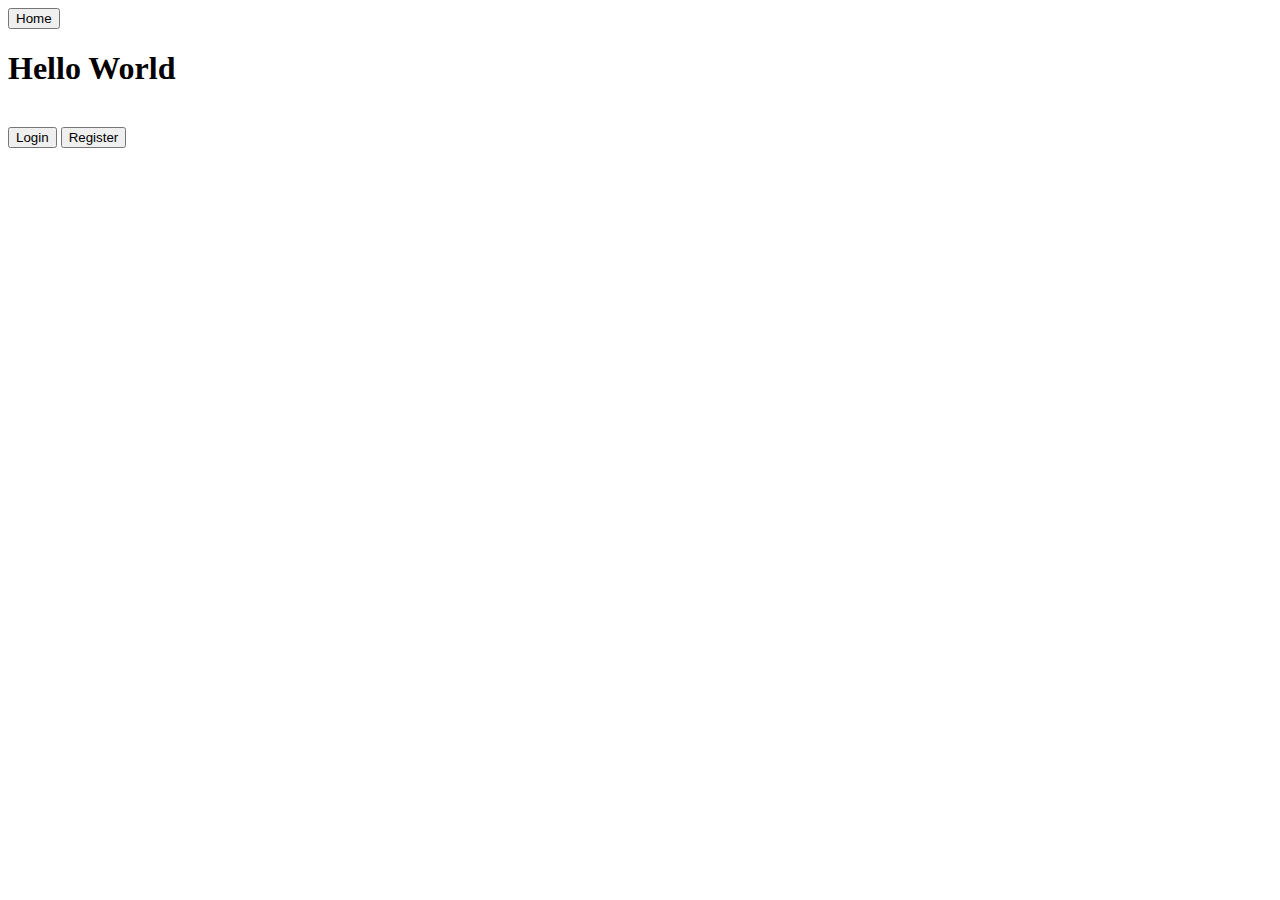
<file: lab1/index.html>
<!DOCTYPE html>
<html>
    <head>
        <meta charset="UTF-8">
        <title>TIwAM Lab1</title>
        <script src="https://code.jquery.com/jquery-3.5.1.min.js"></script>
        <script src="js/webpage.js"></script>
    </head>
    <body>
        <button id="homeButton">Home</button>
        <h1 id="hellomsg">Hello World</h1>
        <br>
        <button id="loginButton">Login</button>
        <button id="registerButton">Register</button>
    </body>
</html>
</file>
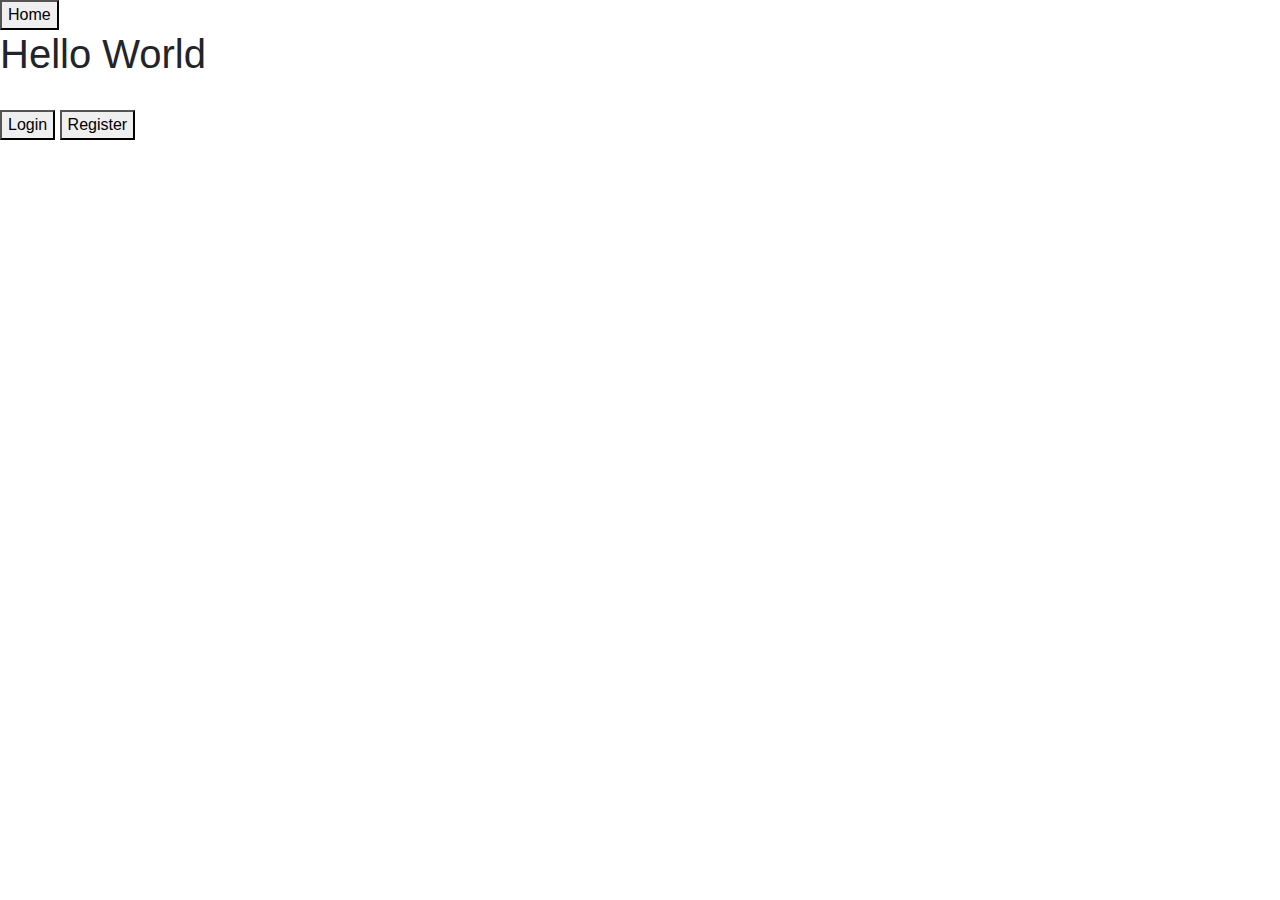
<file: lab2/index.html>
<!DOCTYPE html>
<html>
    <head>
        <meta charset="UTF-8">
        <title>TIwAM Lab1</title>
        <script src="https://code.jquery.com/jquery-3.5.1.min.js"></script>
        <script src="js/webpage.js"></script>
        <link rel="stylesheet" href="https://maxcdn.bootstrapcdn.com/bootstrap/4.0.0/css/bootstrap.min.css" integrity="sha384-Gn5384xqQ1aoWXA+058RXPxPg6fy4IWvTNh0E263XmFcJlSAwiGgFAW/dAiS6JXm" crossorigin="anonymous">
    </head>
    <body>
        <button id="homeButton">Home</button>
        <h1 id="hellomsg">Hello World</h1>
        <br>
        <button id="loginButton">Login</button>
        <button id="registerButton">Register</button>
    </body>
</html>
</file>
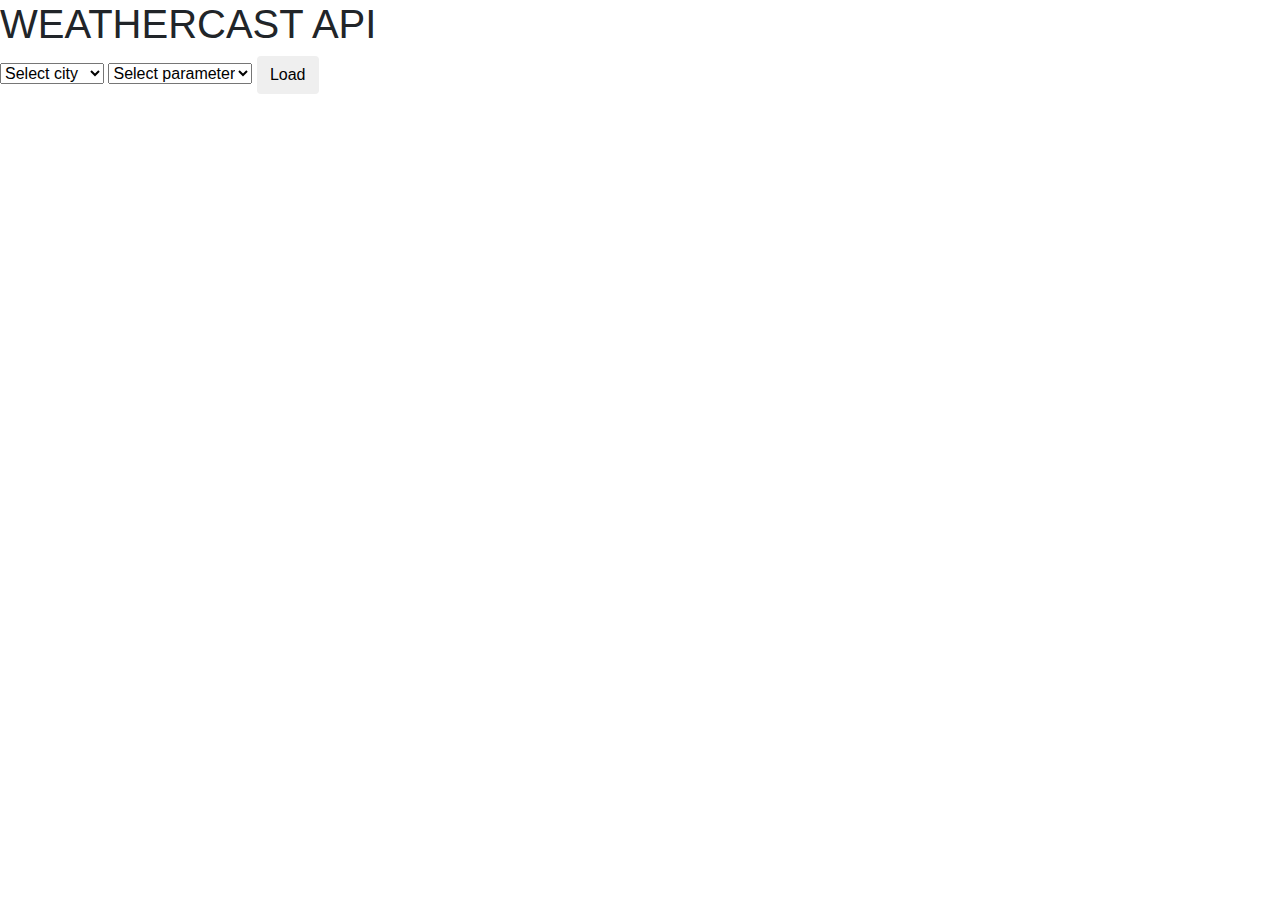
<file: lab3/index.html>
<!DOCTYPE html>
<html>
    <head>
        <meta charset="UTF-8">
        <title>TIwAM Lab1</title>
        <script src="https://code.jquery.com/jquery-3.5.1.min.js"></script>
        <script src="js/webpage.js"></script>
        <link rel="stylesheet" href="https://maxcdn.bootstrapcdn.com/bootstrap/4.0.0/css/bootstrap.min.css" integrity="sha384-Gn5384xqQ1aoWXA+058RXPxPg6fy4IWvTNh0E263XmFcJlSAwiGgFAW/dAiS6JXm" crossorigin="anonymous">
    </head>
    <body>
        <div>
            <h1 id="hellomsg">WEATHERCAST API</h1>
        </div>
        <!-- <div>
            <button id="testButton" class="btn bg-primary">DOWNLOAD!!!TO NIE WIRUS!!!</button>
            <button onclick="location.href='CodeSample.html';" class="btn bg-alert">Example code</button>
        </div> -->
        <div>
            <select id="city">
                <option value="Select">Select city</option>
                <option value="Kathmandu">Kathmandu</option>
                <option value="Punakha">Punakha</option>
                <option value="Dhaka">Dhaka</option>
                <option value="All">All</option>
            </select>
            <select id="parameter">
                <option value="Select">Select parameter</option>
                <option value="Temperature">Temperature</option>
                <option value="Wind Speed">Wind Speed</option>
                <option value="All">All</option>
            </select>
            <button class="btn" id="apiButton">Load</button>
        </div>
        <div id="showPlace">
        </div>
    </body>
</html>
</file>
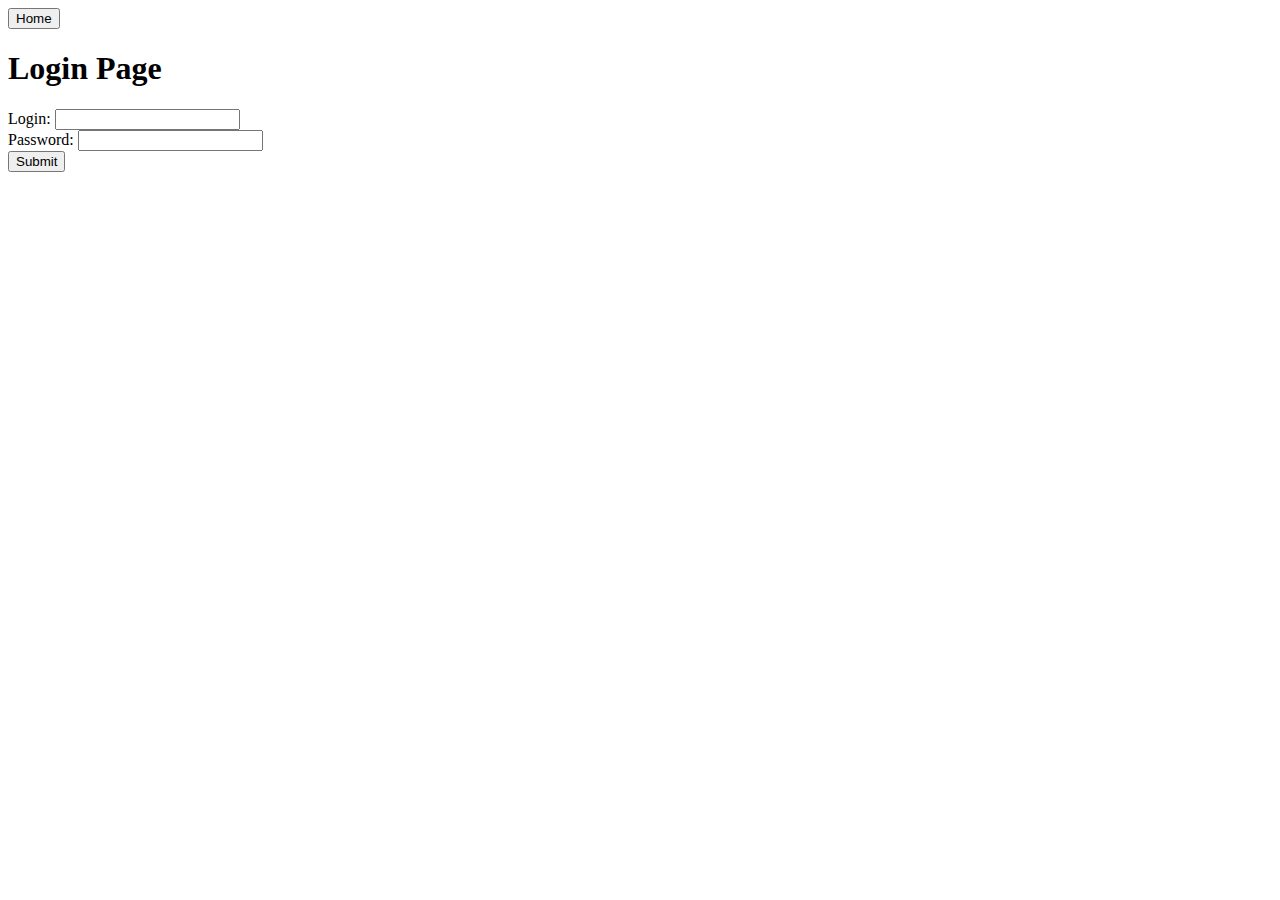
<file: lab1/loginPage.html>
<!DOCTYPE html>
<html>
    <head>
        <meta charset="UTF-8">
        <title>TIwAM Lab1</title>
        <script src="https://code.jquery.com/jquery-3.5.1.min.js"></script>
        <script src="js/webpage.js"></script>
    </head>
    <body>
        <button id="homeButton">Home</button>
        <h1 id="hellomsg">Login Page</h1> 
        <form id="loginForm">
            <label>Login:</label>
            <input required="required" type="text" name="login" id="loginInput">
            <br/>
            <label>Password:</label>
            <input required="required" type="password" name="pass" id="passwordInput">
            <br/>
            <input type="submit" value="Submit" name="submitInput">
        </form>         
    </body>
</html>
</file>
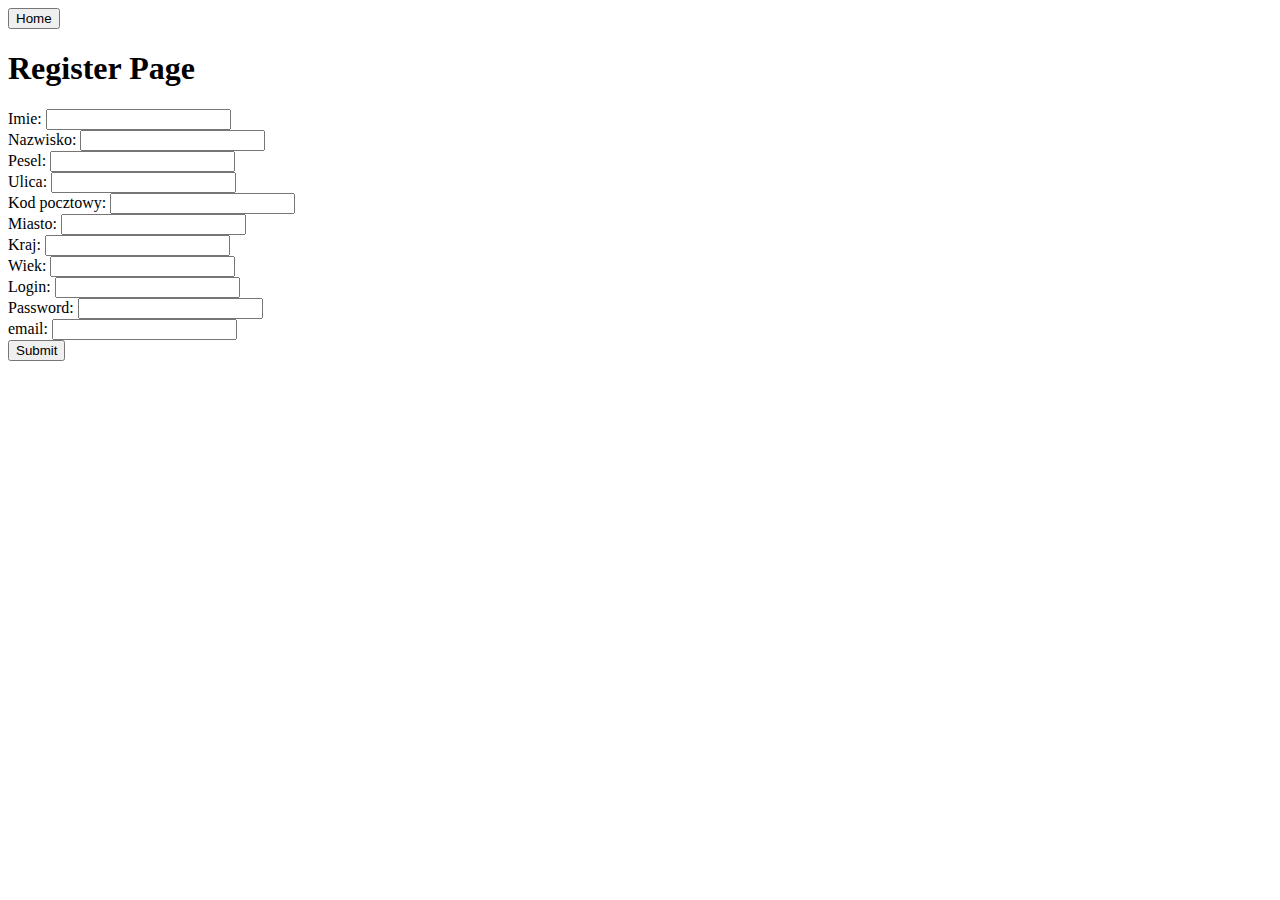
<file: lab1/registerPage.html>
<!DOCTYPE html>
<html>
    <head>
        <meta charset="UTF-8">
        <title>TIwAM Lab1</title>
        <script src="https://code.jquery.com/jquery-3.5.1.min.js"></script>
        <script src="js/webpage.js"></script>
    </head>
    <body>
        <button id="homeButton">Home</button>
        <h1 id="hellomsg">Register Page</h1>
        <form id="registerForm">
            <label>Imie:</label>
            <input required="required" name="name" type="text" id="name">
            <br/>
            <label>Nazwisko:</label>
            <input required="required" name="surname" type="text" id="surname">
            <br/>
            <label>Pesel:</label>
            <input required="required" name="pesel" type="text" id="pesel" pattern="^[0-9]{11}$" title="Wprowadz poprawny pesel">
            <br/>
            <label>Ulica:</label>
            <input required="required" name="street" type="text" id="street">
            <br/>
            <label>Kod pocztowy:</label>
            <input required="required" name="postcode" type="text" id="postcode" pattern="^[0-9]{2,3}-[0-9]{2,3}$" title="Wprowadz poprawny kod-pocztowy">
            <br/>
            <label>Miasto:</label>
            <input required="required" name="city" type="text" id="city">
            <br/>
            <label>Kraj:</label>
            <input required="required" name="country" type="text" id="country">
            <br/>
            <label>Wiek:</label>
            <input required="required" name="age" type="text" id="age">
            <br/>
            <label>Login:</label>
            <input required="required" name="login" type="text" id="login">
            <br/>
            <label>Password:</label>
            <input required="required" name="password" type="password" id="password">
            <br/>
            <label>email:</label>
            <input required="required" name="email" type="text" id="email" pattern="^[A-Z0-9a-z.']+@[\w\d]+.[\w\d]{2,4}$" title="Wprowadz email w poprawnym formacie">
            <br/>
            <input type="submit" value="Submit" id="submitRegister">
        </form> 
    </body>
</html>
</file>
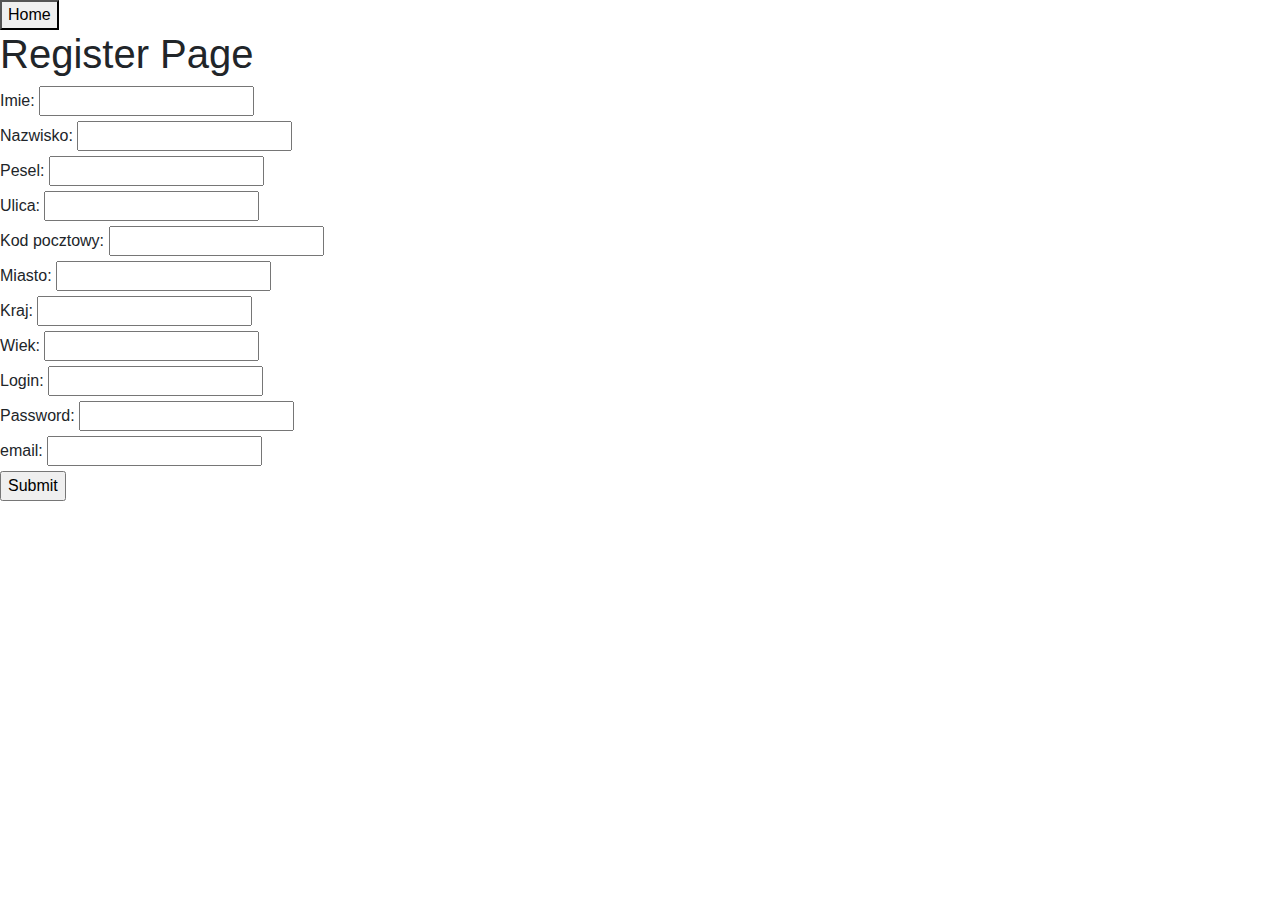
<file: lab2/registerPage.html>
<!DOCTYPE html>
<html>
    <head>
        <meta charset="UTF-8">
        <title>TIwAM Lab1</title>
        <script src="https://code.jquery.com/jquery-3.5.1.min.js"></script>
        <script src="js/webpage.js"></script>
        <link rel="stylesheet" href="https://maxcdn.bootstrapcdn.com/bootstrap/4.0.0/css/bootstrap.min.css" integrity="sha384-Gn5384xqQ1aoWXA+058RXPxPg6fy4IWvTNh0E263XmFcJlSAwiGgFAW/dAiS6JXm" crossorigin="anonymous">
    </head>
    <body>
        <button id="homeButton">Home</button>
        <h1 id="hellomsg">Register Page</h1>
        <form id="registerForm">
            <label>Imie:</label>
            <input required="required" name="name" type="text" id="name">
            <br/>
            <label>Nazwisko:</label>
            <input required="required" name="surname" type="text" id="surname">
            <br/>
            <label>Pesel:</label>
            <input required="required" name="pesel" type="text" id="pesel" pattern="^[0-9]{11}$" title="Wprowadz poprawny pesel">
            <br/>
            <label>Ulica:</label>
            <input required="required" name="street" type="text" id="street">
            <br/>
            <label>Kod pocztowy:</label>
            <input required="required" name="postcode" type="text" id="postcode" pattern="^[0-9]{2,3}-[0-9]{2,3}$" title="Wprowadz poprawny kod-pocztowy">
            <br/>
            <label>Miasto:</label>
            <input required="required" name="city" type="text" id="city">
            <br/>
            <label>Kraj:</label>
            <input required="required" name="country" type="text" id="country">
            <br/>
            <label>Wiek:</label>
            <input required="required" name="age" type="text" id="age">
            <br/>
            <label>Login:</label>
            <input required="required" name="login" type="text" id="login">
            <br/>
            <label>Password:</label>
            <input required="required" name="password" type="password" id="password">
            <br/>
            <label>email:</label>
            <input required="required" name="email" type="text" id="email" pattern="^[A-Z0-9a-z.']+@[\w\d]+.[\w\d]{2,4}$" title="Wprowadz email w poprawnym formacie">
            <br/>
            <input type="submit" value="Submit" id="submitRegister">
        </form> 
    </body>
</html>
</file>
